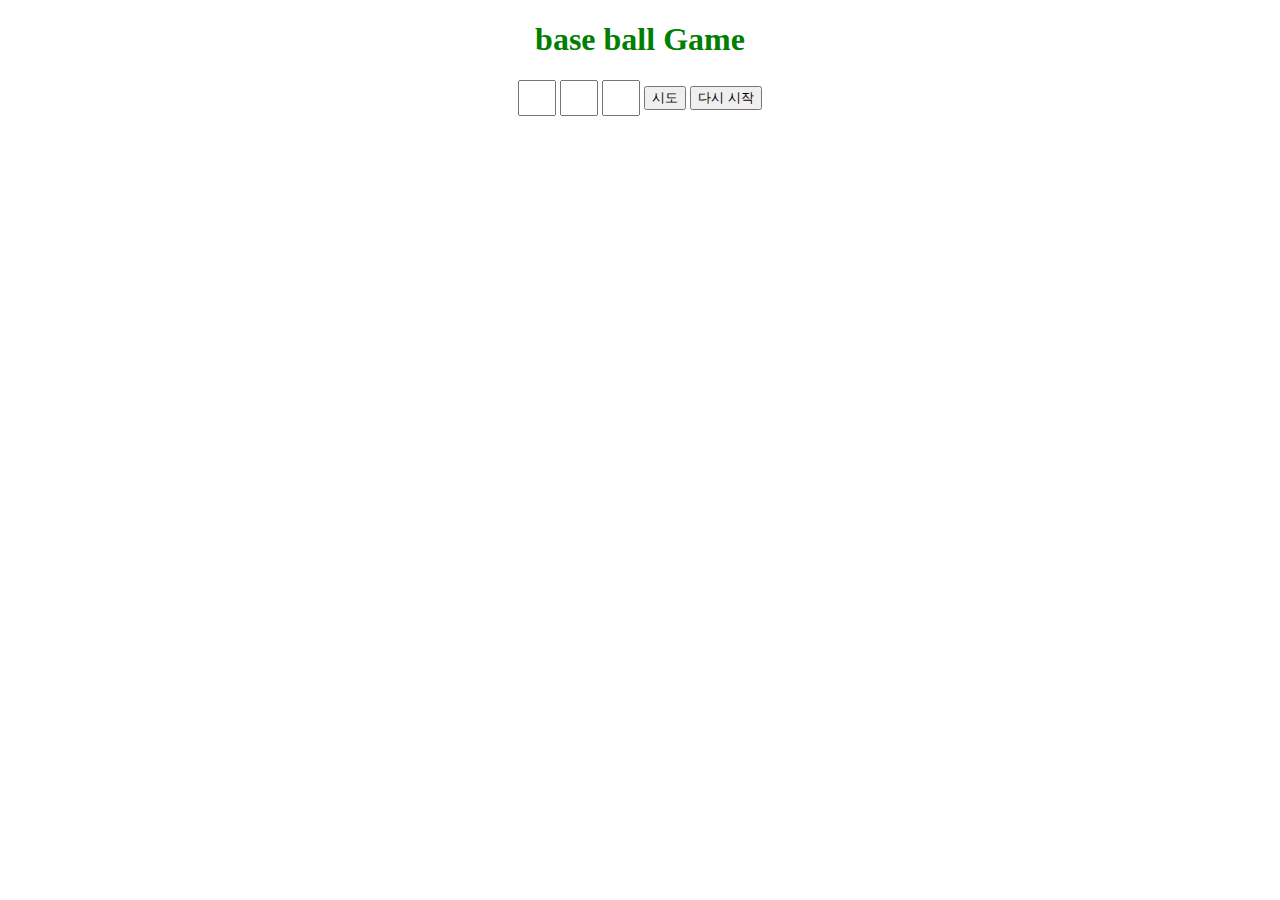
<file: baseball/index.html>
<!DOCTYPE html>
<html lang="en">

<head>
  <meta charset="UTF-8">
  <meta name="viewport" content="width=device-width, initial-scale=1.0">
  <meta http-equiv="X-UA-Compatible" content="ie=edge">
  <title>baseball Game</title>
  <link rel="stylesheet" href="./index.css">
</head>

<body>
  <div class="main">
    <h1 class="main__title">base ball Game</h1>
    <form class="input-box content">
      <input class="input-box__digit" type="text">
      <input class="input-box__digit" type="text">
      <input class="input-box__digit" type="text">
      <button class="input-box__try">시도</button>
      <button class="input-box__reset">다시 시작</button>
    </form>
    <div class="turn-list"></div>
    <div class="answer"></div>
  </div>
  <script src="./index.js"></script>
</body>

</html>
</file>
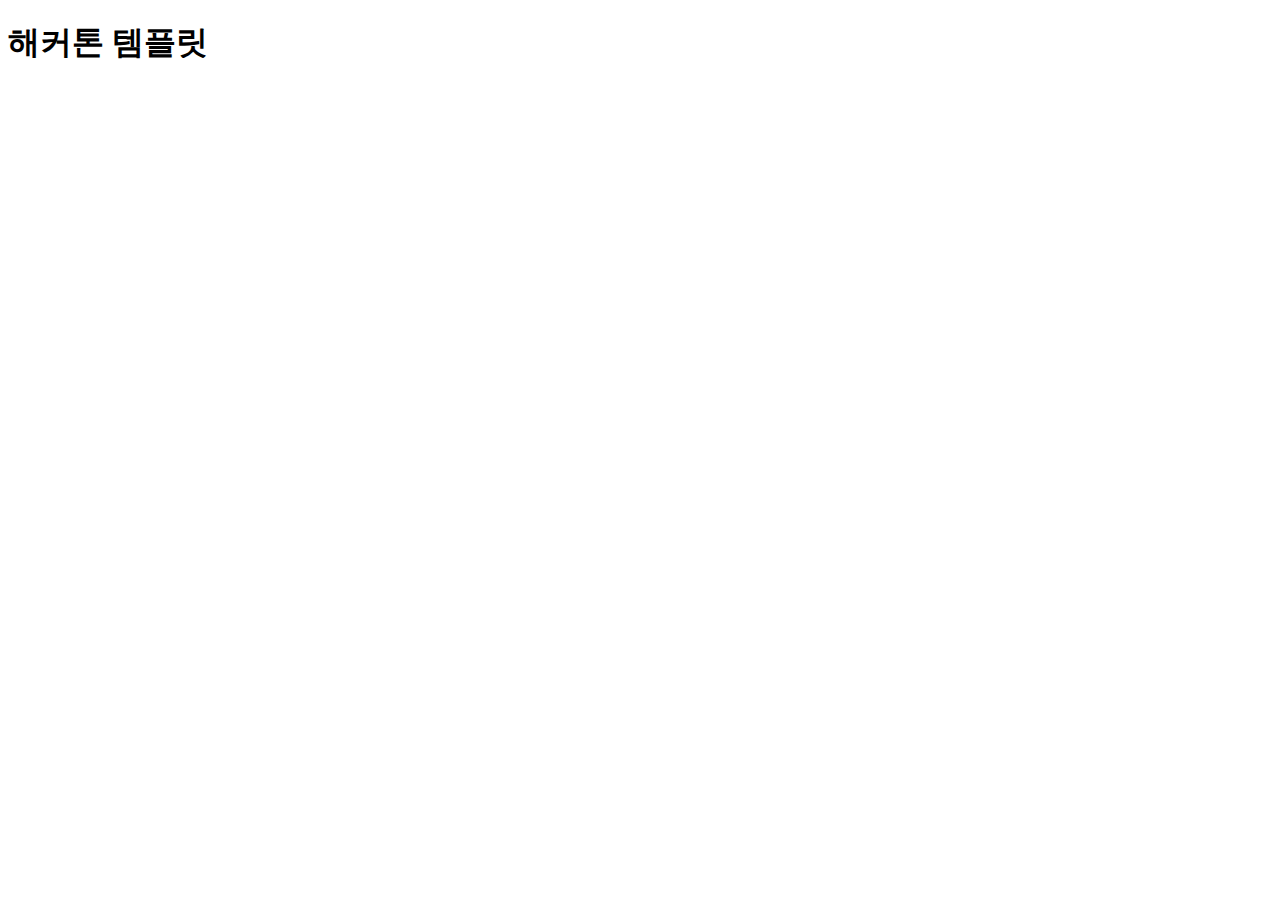
<file: src/index.html>
<!DOCTYPE html>
<html lang="en">
<head>
  <meta charset="UTF-8">
  <meta name="viewport" content="width=device-width, initial-scale=1.0">
  <meta http-equiv="X-UA-Compatible" content="ie=edge">
  <title>해커톤 템플릿 프로젝트</title>
  <link rel="stylesheet" href="./index.scss">
</head>
<body>
  <h1>해커톤 템플릿</h1>
  <div class="board">
    <div class="board__row">
      <div class="board__col"></div>
      <div class="board__col"></div>
      <div class="board__col"></div>
    </div>
    <div class="board__row">
      <div class="board__col"></div>
      <div class="board__col"></div>
      <div class="board__col"></div>
    </div>
    <div class="board__row">
      <div class="board__col"></div>
      <div class="board__col"></div>
      <div class="board__col"></div>
    </div>
  </div>
  <div class="winner"></div>

  <script src="./index.js"></script>
</body>
</html>
</file>
<file: baseball/index.css>
.content {
  width: 1100px;
  margin: 0 auto;
  position: relative;
}

.main__title {
  color: green;
  text-align: center;
}

.input-box {
  text-align: center;
}

.input-box__digit {
  width: 30px;
  height: 30px;
}
/*# sourceMappingURL=index.css.map */
</file>
